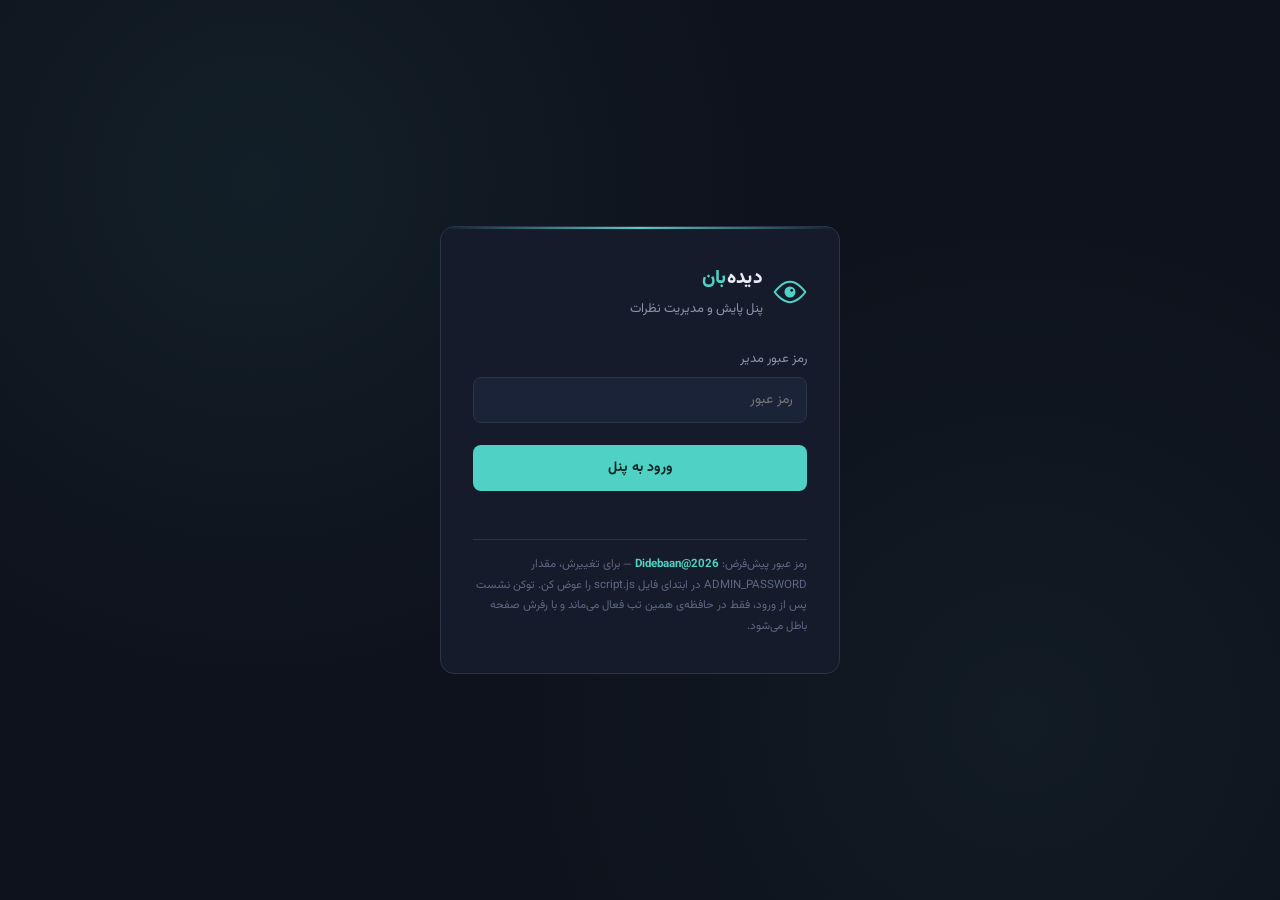
<file: admin/index.html>
<!DOCTYPE html>
<html lang="fa" dir="rtl">
<head>
<meta charset="UTF-8">
<meta name="viewport" content="width=device-width, initial-scale=1.0">
<title>تولیدی بهروزی| پنل مدیریت</title>
<link rel="preconnect" href="https://fonts.googleapis.com">
<link href="https://fonts.googleapis.com/css2?family=Vazirmatn:wght@400;500;600;700;800&family=IBM+Plex+Mono:wght@400;500&display=swap" rel="stylesheet">
<link rel="stylesheet" href="style.css">
</head>
<body>

<!-- ============ GATE ============ -->
<div id="gate">
  <div class="gate-card">
    <div class="gate-mark">
      <svg class="gate-eye" viewBox="0 0 40 40" fill="none">
        <path d="M2 20C2 20 10 8 20 8C30 8 38 20 38 20C38 20 30 32 20 32C10 32 2 20 2 20Z" stroke="#4FD1C5" stroke-width="2.4" stroke-linejoin="round"/>
        <circle cx="20" cy="20" r="6.5" fill="#4FD1C5"/>
        <circle cx="22" cy="18" r="1.6" fill="#0E121C"/>
      </svg>
      <div>
        <div class="gate-brand">دیده‌<span>بان</span></div>
        <div class="gate-sub">پنل پایش و مدیریت نظرات</div>
      </div>
    </div>

    <!-- setup form (first run) -->
    <div id="setupForm">
      <p style="font-size:12.5px; color:var(--muted); margin-bottom:18px;">هنوز رمزی برای مدیر تنظیم نشده. یک رمز عبور برای ورود به پنل بساز.</p>
      <div class="field"><label>رمز عبور جدید</label><input id="setupPass1" type="password" placeholder="حداقل ۶ کاراکتر" autocomplete="new-password"></div>
      <div class="field"><label>تکرار رمز عبور</label><input id="setupPass2" type="password" placeholder="رمز را دوباره وارد کن" autocomplete="new-password"></div>
      <button class="gate-btn" id="setupBtn">ساخت رمز و ورود</button>
      <div class="gate-msg" id="setupMsg"></div>
    </div>

    <!-- login form -->
    <div id="loginForm" class="hidden">
      <div class="field"><label>رمز عبور مدیر</label><input id="loginPass" type="password" placeholder="رمز عبور" autocomplete="current-password"></div>
      <button class="gate-btn" id="loginBtn">ورود به پنل</button>
      <div class="gate-msg" id="loginMsg"></div>
      <div class="gate-note">رمز عبور پیش‌فرض: <b style="color:var(--accent)">Didebaan@2026</b> — برای تغییرش، مقدار ADMIN_PASSWORD در ابتدای فایل script.js را عوض کن. توکن نشست پس از ورود، فقط در حافظه‌ی همین تب فعال می‌ماند و با رفرش صفحه باطل می‌شود.</div>
    </div>
  </div>
</div>

<!-- ============ APP ============ -->
<div id="app">
  <aside class="sidebar">
    <div class="brand-row">
      <svg viewBox="0 0 40 40" fill="none">
        <path d="M2 20C2 20 10 8 20 8C30 8 38 20 38 20C38 20 30 32 20 32C10 32 2 20 2 20Z" stroke="#4FD1C5" stroke-width="2.4" stroke-linejoin="round"/>
        <circle cx="20" cy="20" r="6.5" fill="#4FD1C5"/>
        <circle cx="22" cy="18" r="1.6" fill="#0E121C"/>
      </svg>
      <b>دیده‌<span>بان</span></b>
    </div>
    <div class="session-chip" id="sessionChip">توکن: —</div>
    <div class="nav-item active" data-view="dashboard">
      <svg class="nav-ico" viewBox="0 0 24 24" fill="none" stroke="currentColor" stroke-width="2"><rect x="3" y="3" width="7" height="9" rx="1.5"/><rect x="14" y="3" width="7" height="5" rx="1.5"/><rect x="14" y="12" width="7" height="9" rx="1.5"/><rect x="3" y="16" width="7" height="5" rx="1.5"/></svg>
      داشبورد
    </div>
    <div class="nav-item" data-view="comments">
      <svg class="nav-ico" viewBox="0 0 24 24" fill="none" stroke="currentColor" stroke-width="2"><path d="M21 11.5a8.38 8.38 0 0 1-.9 3.8 8.5 8.5 0 0 1-7.6 4.7 8.38 8.38 0 0 1-3.8-.9L3 21l1.9-5.7a8.38 8.38 0 0 1-.9-3.8 8.5 8.5 0 0 1 4.7-7.6 8.38 8.38 0 0 1 3.8-.9h.5a8.48 8.48 0 0 1 8 8v.5z"/></svg>
      مدیریت نظرات
      <span class="nav-badge" id="pendingBadge">0</span>
    </div>
    <div class="nav-item" data-view="embed">
      <svg class="nav-ico" viewBox="0 0 24 24" fill="none" stroke="currentColor" stroke-width="2"><polyline points="16 18 22 12 16 6"/><polyline points="8 6 2 12 8 18"/></svg>
      فرم نمایشی و کد
    </div>
    <div class="sidebar-foot">
      <button class="logout-btn" id="logoutBtn">خروج از پنل</button>
    </div>
  </aside>

  <main class="main">
    <div class="topbar">
      <div>
        <h1 id="viewTitle">داشبورد</h1>
        <p id="viewSub">نمای کلی وضعیت سایت و نظرات</p>
      </div>
      <div class="pulse-wrap"><div class="pulse-dot"></div><span id="pulseText">در حال پایش زنده</span></div>
    </div>

    <!-- DASHBOARD -->
    <div class="view active" id="view-dashboard">
      <div class="stat-grid">
        <div class="stat-card">
          <div class="lbl"><span class="dot" style="background:var(--accent)"></span>بازدید کل سایت</div>
          <div class="val" id="statVisits">۰</div>
          <div class="sub">شمارش‌شده از زمان راه‌اندازی</div>
        </div>
        <div class="stat-card">
          <div class="lbl"><span class="dot" style="background:var(--warn)"></span>نظرات در انتظار</div>
          <div class="val" id="statPending">۰</div>
          <div class="sub">نیازمند بررسی شما</div>
        </div>
        <div class="stat-card">
          <div class="lbl"><span class="dot" style="background:var(--success)"></span>نظرات تأییدشده</div>
          <div class="val" id="statApproved">۰</div>
          <div class="sub">منتشرشده روی سایت</div>
        </div>
        <div class="stat-card">
          <div class="lbl"><span class="dot" style="background:#7F77DD"></span>مجموع نظرات</div>
          <div class="val" id="statTotal">۰</div>
          <div class="sub">از ابتدای راه‌اندازی</div>
        </div>
      </div>

      <div class="panel">
        <h2>فعالیت اخیر <small id="lastActivity">—</small></h2>
        <svg class="strip-svg" id="activitySvg" viewBox="0 0 700 64" preserveAspectRatio="none"></svg>
      </div>

      <div class="panel">
        <h2>تازه‌ترین نظرات</h2>
        <div id="recentList"></div>
      </div>
    </div>

    <!-- COMMENTS -->
    <div class="view" id="view-comments">
      <div class="tabs">
        <div class="tab active" data-filter="pending">در انتظار <span class="cnt" id="tabCntPending">۰</span></div>
        <div class="tab" data-filter="approved">تأییدشده <span class="cnt" id="tabCntApproved">۰</span></div>
        <div class="tab" data-filter="all">همه <span class="cnt" id="tabCntAll">۰</span></div>
      </div>
      <div id="commentsList"></div>
    </div>

    <!-- EMBED / DEMO -->
    <div class="view" id="view-embed">
      <div class="panel">
        <h2>فرم ثبت نظر (نمونه‌ی زنده)</h2>
        <p style="font-size:12.5px; color:var(--muted); margin-bottom:14px;">هر نظری که اینجا ثبت شود، بلافاصله در بخش «مدیریت نظرات» به‌صورت در-انتظار ظاهر می‌شود.</p>
        <div class="demo-box">
          <input id="demoName" placeholder="نام شما">
          <textarea id="demoText" placeholder="متن نظر..."></textarea>
          <button class="demo-submit" id="demoSubmit">ارسال نظر</button>
          <div class="gate-msg ok" id="demoMsg" style="text-align:right; margin-top:8px;"></div>
        </div>
      </div>
      <div class="panel">
        <h2>اتصال زنده به سایت</h2>
        <p style="font-size:12.5px; color:var(--muted); line-height:2;">
          این پنل مستقیماً به همان bin روی <b style="color:var(--text)">jsonbin.io</b> وصل است که فایل <code style="color:var(--accent)">comments.js</code> روی سایت اصلی به آن می‌نویسد. یعنی هر نظری که کاربر واقعی توی سایتت ثبت کنه، همینجا در «مدیریت نظرات» به‌صورت خودکار در-انتظار ظاهر می‌شه؛ فرمِ بالا هم فقط برای تست سریع همین اتصال است، بدون نیاز به تغییر دادن سایت اصلی.
        </p>
      </div>
      <div class="panel" style="border-color:rgba(240,180,41,0.35);">
        <h2 style="color:var(--warn);">نکته‌ی امنیتی</h2>
        <p style="font-size:12.5px; color:var(--muted); line-height:2;">
          کلیدی که برای این اتصال استفاده شده، یک <b style="color:var(--text)">Master Key</b> کامل jsonbin.io است و همین الان داخل کد این پنل و همچنین کد comments.js سایتت به‌صورت خام قرار داره؛ یعنی هر کسی که کد سایتت رو ببینه می‌تونه همین‌طوری کل نظرات رو تغییر بده یا پاک کنه. اگه jsonbin.io کلید محدود (فقط-نوشتن) داره، بهتره از اون به‌جای Master Key استفاده کنی؛ در غیر این صورت پیشنهاد می‌شه این مسیر رو از پشت یک سرور واسط (مثل یک Cloudflare Worker کوچک) رد کنی تا کلید فقط سمت سرور بمونه.
        </p>
      </div>
    </div>
  </main>
</div>

<script src="script.js"></script>
</body>
</html>
</file>
<file: admin/style.css>
:root{
    --bg:#0E121C;
    --surface:#151B2B;
    --surface2:#1B2338;
    --surface3:#212B44;
    --border:#2A3348;
    --text:#E9EDF6;
    --muted:#8B93AC;
    --muted2:#5E6784;
    --accent:#4FD1C5;
    --accent-dim:#1E4A47;
    --accent-text:#0B2622;
    --warn:#F0B429;
    --warn-dim:#4A3A12;
    --danger:#EF5B5B;
    --danger-dim:#4A1E1E;
    --success:#34D399;
    --success-dim:#123B2C;
    --radius:14px;
    --radius-sm:8px;
    --font:'Vazirmatn', sans-serif;
    --mono:'IBM Plex Mono', monospace;
  }
  *{box-sizing:border-box; margin:0; padding:0;}
  body{
    background:var(--bg);
    color:var(--text);
    font-family:var(--font);
    min-height:100vh;
    line-height:1.7;
  }
  ::selection{background:var(--accent); color:var(--accent-text);}
  input,button,textarea{font-family:var(--font); color:var(--text);}
  button{cursor:pointer;}
  .hidden{display:none !important;}

  /* ---------- gate screens ---------- */
  #gate{
    min-height:100vh; display:flex; align-items:center; justify-content:center;
    padding:24px; background:
      radial-gradient(circle at 20% 20%, rgba(79,209,197,0.07), transparent 40%),
      radial-gradient(circle at 80% 80%, rgba(79,209,197,0.05), transparent 40%),
      var(--bg);
  }
  .gate-card{
    width:100%; max-width:400px; background:var(--surface);
    border:1px solid var(--border); border-radius:var(--radius);
    padding:36px 32px; position:relative; overflow:hidden;
  }
  .gate-card::before{
    content:''; position:absolute; top:0; right:0; left:0; height:2px;
    background:linear-gradient(90deg, transparent, var(--accent), transparent);
  }
  .gate-mark{
    display:flex; align-items:center; gap:10px; margin-bottom:28px;
  }
  .gate-eye{width:34px; height:34px; flex-shrink:0;}
  .gate-brand{font-size:19px; font-weight:800; letter-spacing:0.3px;}
  .gate-brand span{color:var(--accent);}
  .gate-sub{color:var(--muted); font-size:13px; margin-top:2px;}
  .field{margin-bottom:16px;}
  .field label{display:block; font-size:13px; color:var(--muted); margin-bottom:7px;}
  .field input{
    width:100%; background:var(--surface2); border:1px solid var(--border);
    border-radius:var(--radius-sm); padding:11px 13px; font-size:14px; outline:none;
    transition:border-color .15s;
  }
  .field input:focus{border-color:var(--accent);}
  .gate-btn{
    width:100%; padding:12px; border:none; border-radius:var(--radius-sm);
    background:var(--accent); color:var(--accent-text); font-weight:700; font-size:14px;
    margin-top:6px; transition:filter .15s;
  }
  .gate-btn:hover{filter:brightness(1.08);}
  .gate-msg{font-size:12.5px; margin-top:12px; text-align:center; min-height:16px;}
  .gate-msg.err{color:var(--danger);}
  .gate-msg.ok{color:var(--success);}
  .gate-note{font-size:11.5px; color:var(--muted2); margin-top:20px; line-height:1.8; border-top:1px solid var(--border); padding-top:14px;}

  /* ---------- app shell ---------- */
  #app{display:none; min-height:100vh;}
  #app.show{display:flex;}
  .sidebar{
    width:230px; flex-shrink:0; background:var(--surface); border-left:1px solid var(--border);
    display:flex; flex-direction:column; padding:22px 16px; position:sticky; top:0; height:100vh;
  }
  .brand-row{display:flex; align-items:center; gap:9px; padding:0 6px 22px; border-bottom:1px solid var(--border); margin-bottom:18px;}
  .brand-row svg{width:26px; height:26px; flex-shrink:0;}
  .brand-row b{font-size:16px; font-weight:800;}
  .brand-row b span{color:var(--accent);}
  .nav-item{
    display:flex; align-items:center; gap:10px; padding:11px 12px; border-radius:var(--radius-sm);
    color:var(--muted); font-size:13.5px; font-weight:500; cursor:pointer; margin-bottom:3px;
    border:1px solid transparent; transition:all .12s;
  }
  .nav-item:hover{background:var(--surface2); color:var(--text);}
  .nav-item.active{background:var(--accent-dim); color:var(--accent); border-color:rgba(79,209,197,0.25);}
  .nav-ico{width:17px; height:17px; flex-shrink:0;}
  .nav-badge{
    margin-right:auto; background:var(--warn); color:#3A2C08; font-size:10.5px; font-weight:700;
    padding:1px 7px; border-radius:20px; font-family:var(--mono);
  }
  .sidebar-foot{margin-top:auto; padding-top:14px; border-top:1px solid var(--border);}
  .logout-btn{
    width:100%; padding:9px; background:transparent; border:1px solid var(--border);
    border-radius:var(--radius-sm); color:var(--muted); font-size:12.5px;
  }
  .logout-btn:hover{border-color:var(--danger); color:var(--danger);}
  .session-chip{
    font-family:var(--mono); font-size:10.5px; color:var(--muted2); margin-bottom:10px;
    background:var(--surface2); padding:6px 8px; border-radius:6px; word-break:break-all;
  }

  .main{flex:1; padding:26px 32px 60px; max-width:1180px;}
  .topbar{display:flex; align-items:center; justify-content:space-between; margin-bottom:26px;}
  .topbar h1{font-size:20px; font-weight:700;}
  .topbar p{color:var(--muted); font-size:13px; margin-top:3px;}
  .pulse-wrap{display:flex; align-items:center; gap:10px; background:var(--surface); border:1px solid var(--border); border-radius:20px; padding:7px 14px;}
  .pulse-dot{width:8px; height:8px; border-radius:50%; background:var(--success); box-shadow:0 0 0 0 rgba(52,211,153,0.6); animation:pulse 2s infinite;}
  @keyframes pulse{
    0%{box-shadow:0 0 0 0 rgba(52,211,153,0.55);}
    70%{box-shadow:0 0 0 7px rgba(52,211,153,0);}
    100%{box-shadow:0 0 0 0 rgba(52,211,153,0);}
  }
  .pulse-wrap span{font-size:12px; color:var(--muted); font-family:var(--mono);}

  .view{display:none;}
  .view.active{display:block;}

  /* stat cards */
  .stat-grid{display:grid; grid-template-columns:repeat(4,1fr); gap:14px; margin-bottom:26px;}
  .stat-card{background:var(--surface); border:1px solid var(--border); border-radius:var(--radius); padding:18px 20px;}
  .stat-card .lbl{font-size:12px; color:var(--muted); margin-bottom:10px; display:flex; align-items:center; gap:6px;}
  .stat-card .val{font-size:26px; font-weight:800; font-family:var(--mono);}
  .stat-card .sub{font-size:11.5px; color:var(--muted2); margin-top:4px;}
  .dot{width:6px; height:6px; border-radius:50%;}

  .panel{background:var(--surface); border:1px solid var(--border); border-radius:var(--radius); padding:20px 22px; margin-bottom:20px;}
  .panel h2{font-size:15px; font-weight:700; margin-bottom:14px; display:flex; align-items:center; justify-content:space-between;}
  .panel h2 small{color:var(--muted); font-weight:400; font-size:12px; font-family:var(--mono);}

  /* activity strip svg */
  .strip-svg{width:100%; height:64px; display:block;}

  /* comments */
  .tabs{display:flex; gap:8px; margin-bottom:16px;}
  .tab{
    padding:8px 16px; border-radius:20px; font-size:12.5px; font-weight:600; color:var(--muted);
    background:var(--surface2); border:1px solid var(--border); cursor:pointer;
  }
  .tab.active{background:var(--accent-dim); color:var(--accent); border-color:rgba(79,209,197,0.3);}
  .tab .cnt{font-family:var(--mono); margin-right:4px;}

  .comment-row{
    border:1px solid var(--border); border-radius:var(--radius-sm); padding:14px 16px; margin-bottom:10px;
    background:var(--surface2);
  }
  .comment-top{display:flex; align-items:center; justify-content:space-between; margin-bottom:8px;}
  .comment-who{display:flex; align-items:center; gap:8px;}
  .avatar{width:28px; height:28px; border-radius:50%; background:var(--accent-dim); color:var(--accent); display:flex; align-items:center; justify-content:center; font-size:12px; font-weight:700;}
  .comment-name{font-size:13.5px; font-weight:600;}
  .comment-time{font-size:11px; color:var(--muted2); font-family:var(--mono);}
  .comment-text{font-size:13.5px; color:var(--text); line-height:1.8; margin-bottom:10px; padding-right:36px;}
  .status-badge{font-size:10.5px; padding:3px 9px; border-radius:20px; font-weight:700;}
  .status-pending{background:var(--warn-dim); color:var(--warn);}
  .status-approved{background:var(--success-dim); color:var(--success);}
  .comment-actions{display:flex; gap:8px; padding-right:36px;}
  .act-btn{
    font-size:12px; padding:6px 13px; border-radius:7px; border:1px solid var(--border); background:var(--surface3);
    display:flex; align-items:center; gap:5px; font-weight:600;
  }
  .act-btn.approve{color:var(--success); border-color:rgba(52,211,153,0.3);}
  .act-btn.approve:hover{background:var(--success-dim);}
  .act-btn.reject{color:var(--danger); border-color:rgba(239,91,91,0.3);}
  .act-btn.reject:hover{background:var(--danger-dim);}
  .empty{text-align:center; padding:40px 20px; color:var(--muted2); font-size:13px;}

  /* widget demo */
  .demo-box{background:var(--surface2); border:1px dashed var(--border); border-radius:var(--radius-sm); padding:18px;}
  .demo-box textarea, .demo-box input{
    width:100%; background:var(--surface); border:1px solid var(--border); border-radius:var(--radius-sm);
    padding:10px 12px; font-size:13.5px; outline:none; margin-bottom:10px;
  }
  .demo-box textarea{resize:vertical; min-height:70px;}
  .demo-submit{
    background:var(--accent); color:var(--accent-text); border:none; padding:9px 18px; border-radius:var(--radius-sm);
    font-weight:700; font-size:13px;
  }
  .snippet{
    background:#08090D; border:1px solid var(--border); border-radius:var(--radius-sm); padding:14px 16px;
    font-family:var(--mono); font-size:11.5px; color:#9FE1CB; overflow-x:auto; white-space:pre; direction:ltr; text-align:left;
    margin-top:14px; line-height:1.9;
  }
  .copy-btn{
    background:var(--surface3); border:1px solid var(--border); color:var(--muted); font-size:11.5px;
    padding:5px 11px; border-radius:7px; margin-top:8px;
  }
  @media (max-width:880px){
    .sidebar{display:none;}
    .stat-grid{grid-template-columns:repeat(2,1fr);}
    .main{padding:18px;}
                }
</file>
